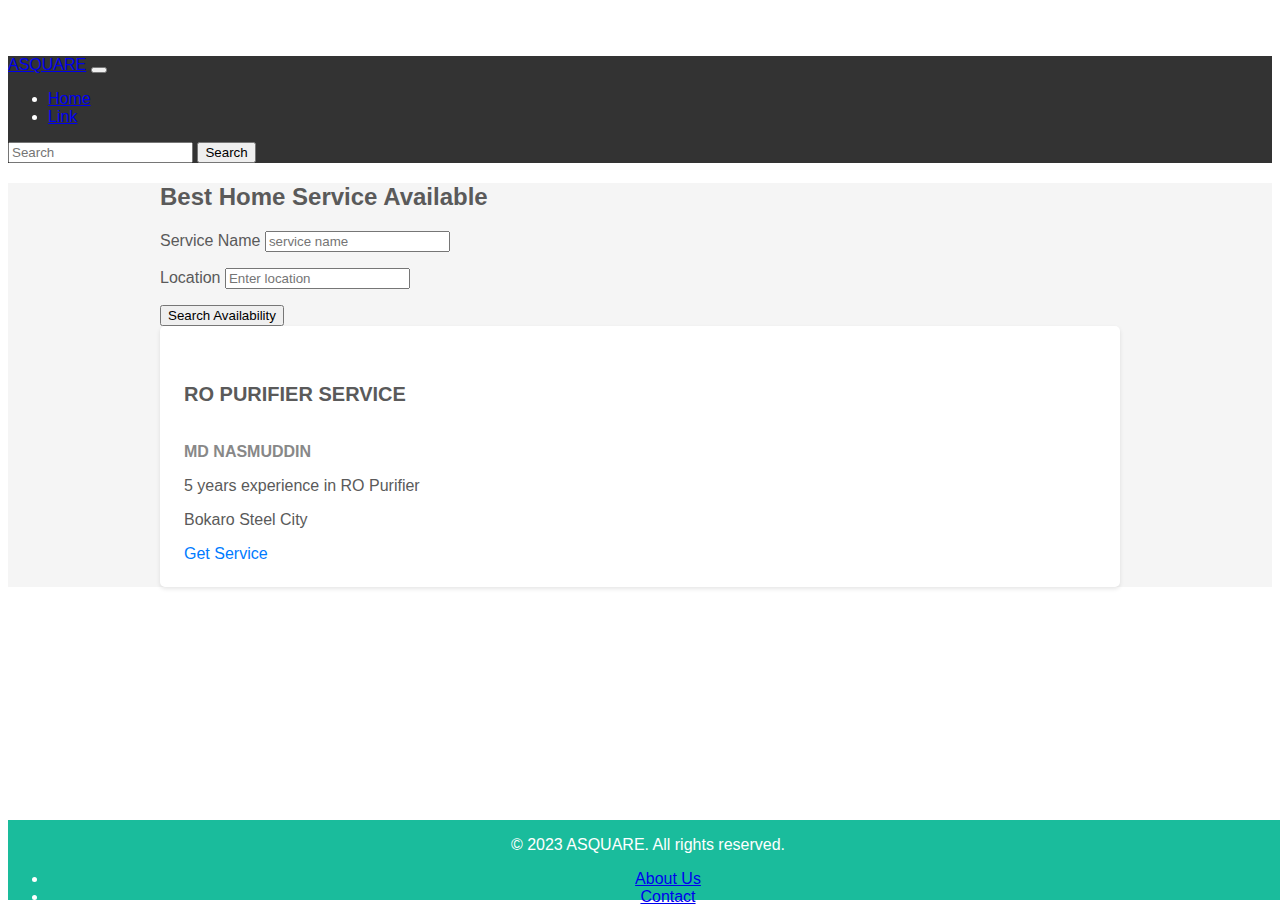
<file: index.html>
<!DOCTYPE html>
<html lang="en">
<head>
  <meta charset="UTF-8">
  <meta name="viewport" content="width=device-width, initial-scale=1.0">
  <title>Job Finder</title>
  <link href="https://cdn.jsdelivr.net/npm/bootstrap@5.0.2/dist/css/bootstrap.min.css" rel="stylesheet" integrity="sha384-EVSTQN3/azprG1Anm3QDgpJLIm9Nao0Yz1ztcQTwFspd3yD65VohhpuuCOmLASjC" crossorigin="anonymous">
  <script src="https://cdn.jsdelivr.net/npm/bootstrap@5.0.2/dist/js/bootstrap.bundle.min.js" integrity="sha384-MrcW6ZMFYlzcLA8Nl+NtUVF0sA7MsXsP1UyJoMp4YLEuNSfAP+JcXn/tWtIaxVXM" crossorigin="anonymous"></script>
  <link rel="stylesheet" href="css/styles.css">
</head>
<body>
    <header>
        <nav class="navbar navbar-expand-md navbar-dark fixed-top bg-dark">
          <div class="container-fluid">
            <a class="navbar-brand" href="#">ASQUARE</a>
            <button class="navbar-toggler" type="button" data-bs-toggle="collapse" data-bs-target="#navbarCollapse" aria-controls="navbarCollapse" aria-expanded="false" aria-label="Toggle navigation">
              <span class="navbar-toggler-icon"></span>
            </button>
            <div class="collapse navbar-collapse" id="navbarCollapse">
              <ul class="navbar-nav me-auto mb-2 mb-md-0">
                <li class="nav-item">
                  <a class="nav-link active" aria-current="page" href="#">Home</a>
                </li>
                <li class="nav-item">
                  <a class="nav-link" href="#">Link</a>
                </li>
              </ul>
              <form class="d-flex">
                <input class="form-control me-2" type="search" placeholder="Search" aria-label="Search">
                <button class="btn btn-outline-success" type="submit">Search</button>
              </form>
            </div>
          </div>
        </nav>
      </header>

  <main class="py-5">
    <div class="container">
      <h2 class="mb-4">Best Home Service Available</h2>

      <form class="mb-4">
        <div class="form-row">
          <div class="col-md-6 mb-3">
            <label for="jobTitle">Service Name</label>
            <input type="text" class="form-control" id="jobTitle" placeholder="service name">
          </div>
          <div class="col-md-6 mb-3">
            <label for="location">Location</label>
            <input type="text" class="form-control" id="location" placeholder="Enter location">
          </div>
        </div>

        <button class="btn btn-primary" type="submit">Search Availability</button>
      </form>

      <div class="card mb-3">
        <div class="card-body">
          <h5 class="card-title">RO PURIFIER SERVICE</h5>
          <h6 class="card-subtitle mb-2 text-muted">MD NASMUDDIN</h6>
          <p class="card-text">5 years experience in RO Purifier</p>
          <p class="card-text">Bokaro Steel City</p>
          <a href="#" class="card-link">Get Service</a>
        </div>
      </div>

      <!-- More job cards can be added here -->

    </div>
  </main>



  

  <!-- <footer class="footer-padding"></footer> -->
    <footer class="footer ">
      <p>&copy; 2023 ASQUARE. All rights reserved.</p>

       
    <nav>
        <ul class="nav " >
          <!-- <li class="nav-item">
            <a class="nav-link" href="index.html">Home</a>
          </li> -->
          <li class="nav-item">
            <a class="nav-link" href="about.html">About Us</a>
          </li>
          <li class="nav-item">
            <a class="nav-link" href="contact.html">Contact</a>
          </li>
        </ul>
      </nav>

    </footer>
  
   



  
</body>
</html>

  <script src="https://code.jquery.com/jquery-3.5.1.slim.min.js"></script>
  <script src="https://stackpath.bootstrapcdn.com/bootstrap/4.5.2/js/bootstrap.min.js"></script>
</body>
</html>
</file>
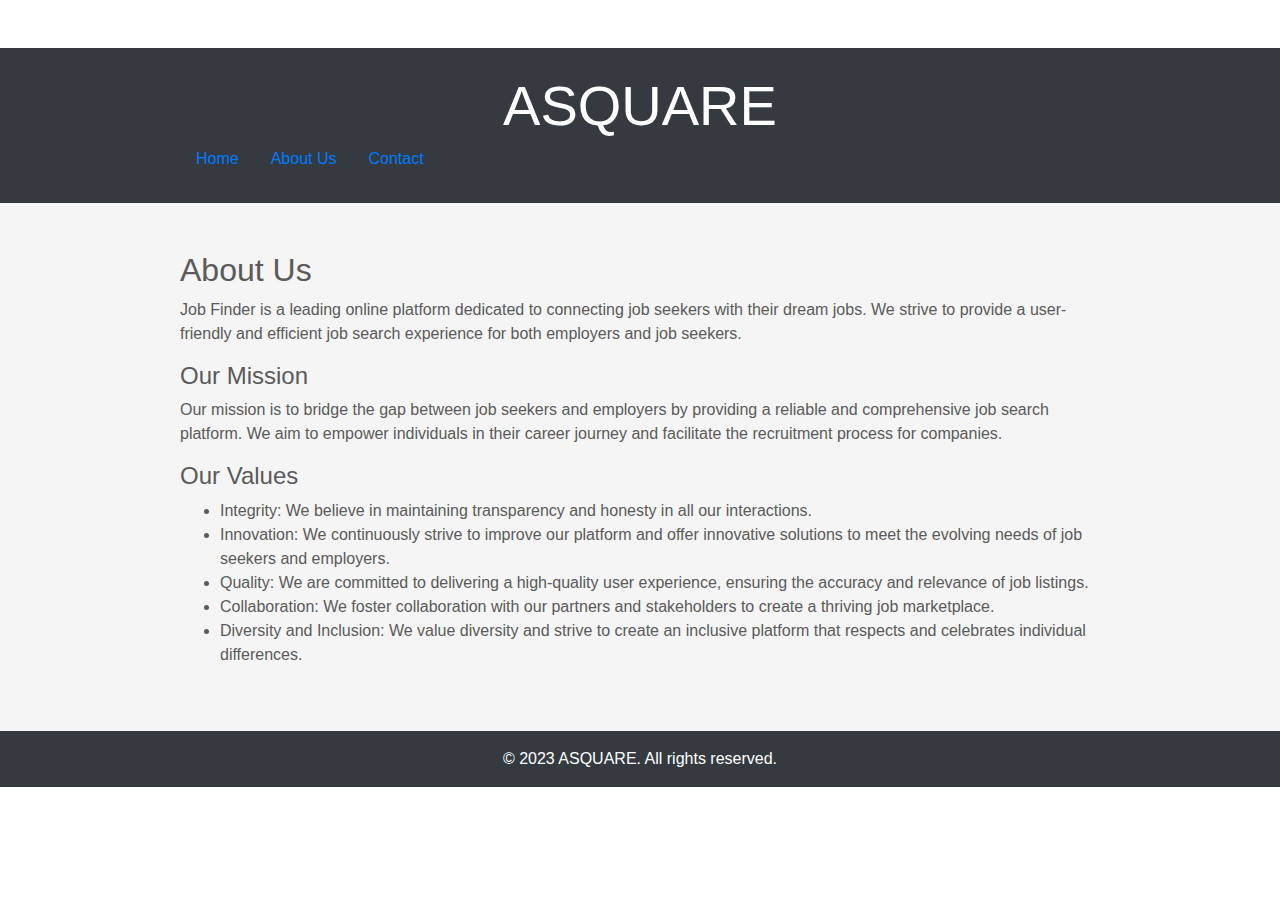
<file: about.html>
<!DOCTYPE html>
<html lang="en">
<head>
  <meta charset="UTF-8">
  <meta name="viewport" content="width=device-width, initial-scale=1.0">
  <title>About Us</title>
  <link rel="stylesheet" href="https://stackpath.bootstrapcdn.com/bootstrap/4.5.2/css/bootstrap.min.css">
  <link rel="stylesheet" href="css/styles.css">
</head>
<body>
  <header class="bg-dark text-white py-4">
    <div class="container">
      <h1 class="display-4">ASQUARE</h1>
      <nav>
        <ul class="nav">
          <li class="nav-item">
            <a class="nav-link" href="index.html">Home</a>
          </li>
          <li class="nav-item">
            <a class="nav-link" href="about.html">About Us</a>
          </li>
          <li class="nav-item">
            <a class="nav-link" href="contact.html">Contact</a>
          </li>
        </ul>
      </nav>
    </div>
  </header>

  <main class="py-5">
    <div class="container">
      <h2>About Us</h2>

      <p>Job Finder is a leading online platform dedicated to connecting job seekers with their dream jobs. We strive to provide a user-friendly and efficient job search experience for both employers and job seekers.</p>

      <h4>Our Mission</h4>
      <p>Our mission is to bridge the gap between job seekers and employers by providing a reliable and comprehensive job search platform. We aim to empower individuals in their career journey and facilitate the recruitment process for companies.</p>

      <h4>Our Values</h4>
      <ul>
        <li>Integrity: We believe in maintaining transparency and honesty in all our interactions.</li>
        <li>Innovation: We continuously strive to improve our platform and offer innovative solutions to meet the evolving needs of job seekers and employers.</li>
        <li>Quality: We are committed to delivering a high-quality user experience, ensuring the accuracy and relevance of job listings.</li>
        <li>Collaboration: We foster collaboration with our partners and stakeholders to create a thriving job marketplace.</li>
        <li>Diversity and Inclusion: We value diversity and strive to create an inclusive platform that respects and celebrates individual differences.</li>
      </ul>
    </div>
  </main>

  <footer class="bg-dark text-white py-3">
    <div class="container">
      <p class="text-center mb-0">&copy; 2023 ASQUARE. All rights reserved.</p>
    </div>
  </footer>

  <script src="https://code.jquery.com/jquery-3.5.1.slim.min.js"></script>
  <script src="https://stackpath.bootstrapcdn.com/bootstrap/4.5.2/js/bootstrap.min.js"></script>
</body>
</html>
</file>
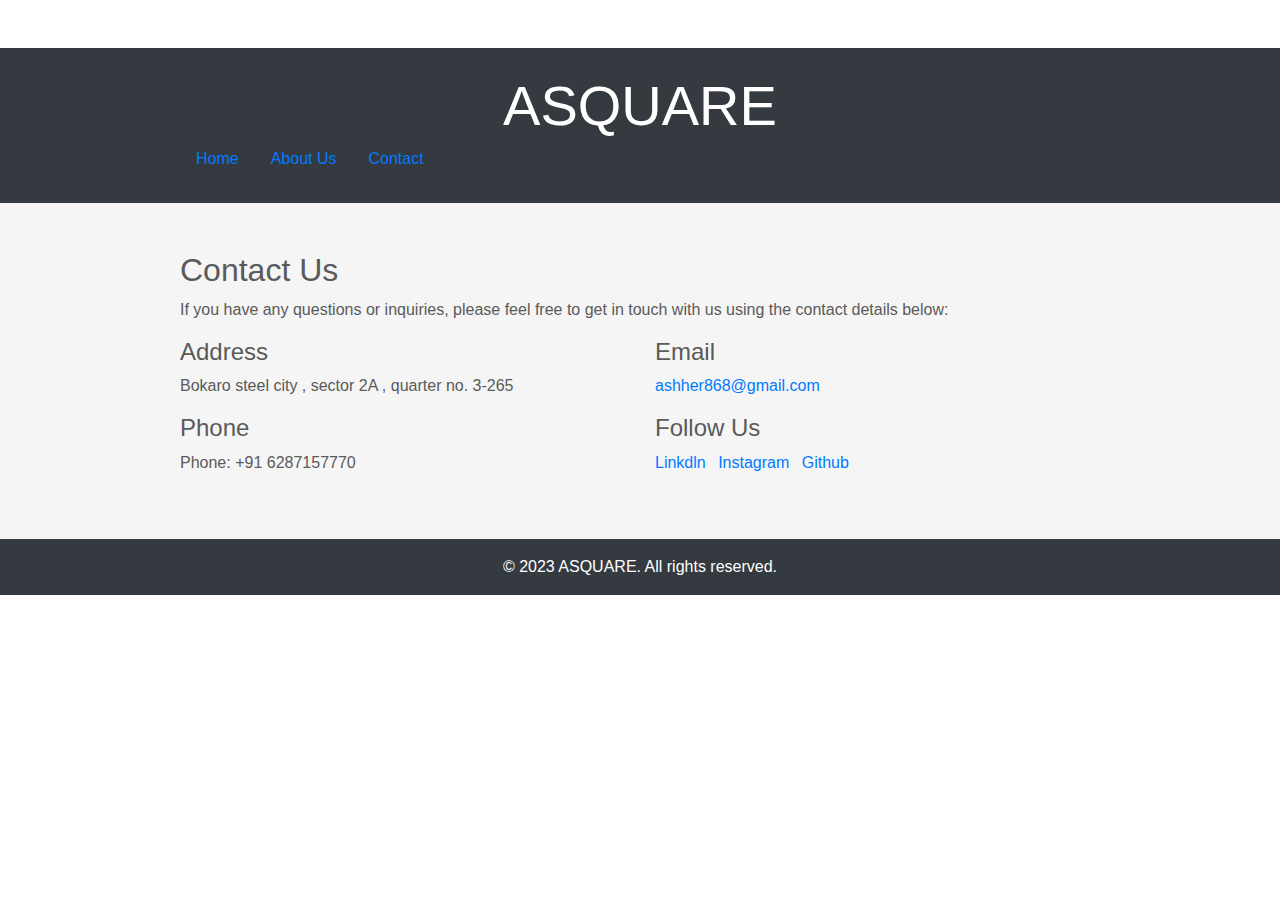
<file: contact.html>
<!DOCTYPE html>
<html lang="en">
<head>
  <meta charset="UTF-8">
  <meta name="viewport" content="width=device-width, initial-scale=1.0">
  <title>Contact Us</title>
  <link rel="stylesheet" href="https://stackpath.bootstrapcdn.com/bootstrap/4.5.2/css/bootstrap.min.css">
  <link rel="stylesheet" href="css/styles.css">
</head>
<body>
  <header class="bg-dark text-white py-4">
    <div class="container">
      <h1 class="display-4">ASQUARE</h1>
      <nav>
        <ul class="nav">
          <li class="nav-item">
            <a class="nav-link" href="index.html">Home</a>
          </li>
          <li class="nav-item">
            <a class="nav-link" href="about.html">About Us</a>
          </li>
          <li class="nav-item">
            <a class="nav-link" href="contact.html">Contact</a>
          </li>
        </ul>
      </nav>
    </div>
  </header>

  <main class="py-5">
    <div class="container">
      <h2>Contact Us</h2>

      <p>If you have any questions or inquiries, please feel free to get in touch with us using the contact details below:</p>

      <div class="row">
        <div class="col-md-6">
          <h4>Address</h4>
          <p>Bokaro steel city , sector 2A , quarter no. 3-265</p>
        </div>
        <div class="col-md-6">
          <h4>Email</h4>
          <p><a href="mailto:ashher868@gmail.com">ashher868@gmail.com</a></p>
        </div>
      </div>

      <div class="row">
        <div class="col-md-6">
          <h4>Phone</h4>
          <p>Phone: +91 6287157770</p>
        </div>
        <div class="col-md-6">
          <h4>Follow Us</h4>
          <ul class="list-inline">
            <li class="list-inline-item">
              <a href="https://www.linkedin.com/in/ashher-ali-146137213" target="_blank" rel="noopener noreferrer">Linkdln</a>
            </li>
            <li class="list-inline-item">
              <a href="https://instagram.com/ashher_ali_?igshid=ZDdkNTZiNTM=" target="_blank" rel="noopener noreferrer">Instagram</a>
            </li>
            <li class="list-inline-item">
              <a href="https://github.com/ASQUAREEE" target="_blank" rel="noopener noreferrer">Github</a>
            </li>
          </ul>
        </div>
      </div>
    </div>
  </main>

  <footer class="bg-dark text-white py-3">
    <div class="container">
      <p class="text-center mb-0">&copy; 2023 ASQUARE. All rights reserved.</p>
    </div>
  </footer>

  <script src="https://code.jquery.com/jquery-3.5.1.slim.min.js"></script>
  <script src="https://stackpath.bootstrapcdn.com/bootstrap/4.5.2/js/bootstrap.min.js"></script>
</body>
</html>
</file>
<file: css/styles.css>
/* Global Styles */

  body {
    font-family: Arial, sans-serif;
    padding-top: 3rem;
    padding-bottom:0rem;
    
    color: #5a5a5a;
  }
  
  
  /* Header Styles */
  
  header {
    background-color: #333;
    color: #fff;
  }
  
  header h1 {
    margin: 0;
    padding: 0;
    text-align: center;
  }
  
  /* Main Styles */
  
  main {
    background-color: #f5f5f5;
  }
  
  .container {
    max-width: 960px;
    margin: 0 auto;
    padding: 0 20px;
    
    
  }
  
 
  
  .form-row .col-md-6 {
    margin-bottom: 1rem;
  }
  
  /* Card Styles */
  
  .card {
    background-color: #fff;
    border: none;
    border-radius: 5px;
    box-shadow: 0 2px 4px rgba(0, 0, 0, 0.1);
  }
  
  .card-body {
    padding: 1.5rem;
  }
  
  .card-title {
    font-size: 1.25rem;
    margin-bottom: 0.25rem;
  }
  
  .card-subtitle {
    color: #888;
    font-size: 1rem;
    margin-bottom: 0.5rem;
  }
  
  .card-text {
    margin-bottom: 1rem;
  }
  
  .card-link {
    color: #007bff;
    text-decoration: none;
  }
  
  .card-link:hover {
    text-decoration: underline;
  }
  
  /* Footer Styles */
  
  .footer {
    position: absolute;
	
    background-color: #1abc9c;
    color: #fff;
    text-align: center;
    bottom: 0;
	width: 100%;
	height: 80px;
  }
  
  .footer-padding {
	padding-bottom: 0px;
}
</file>
